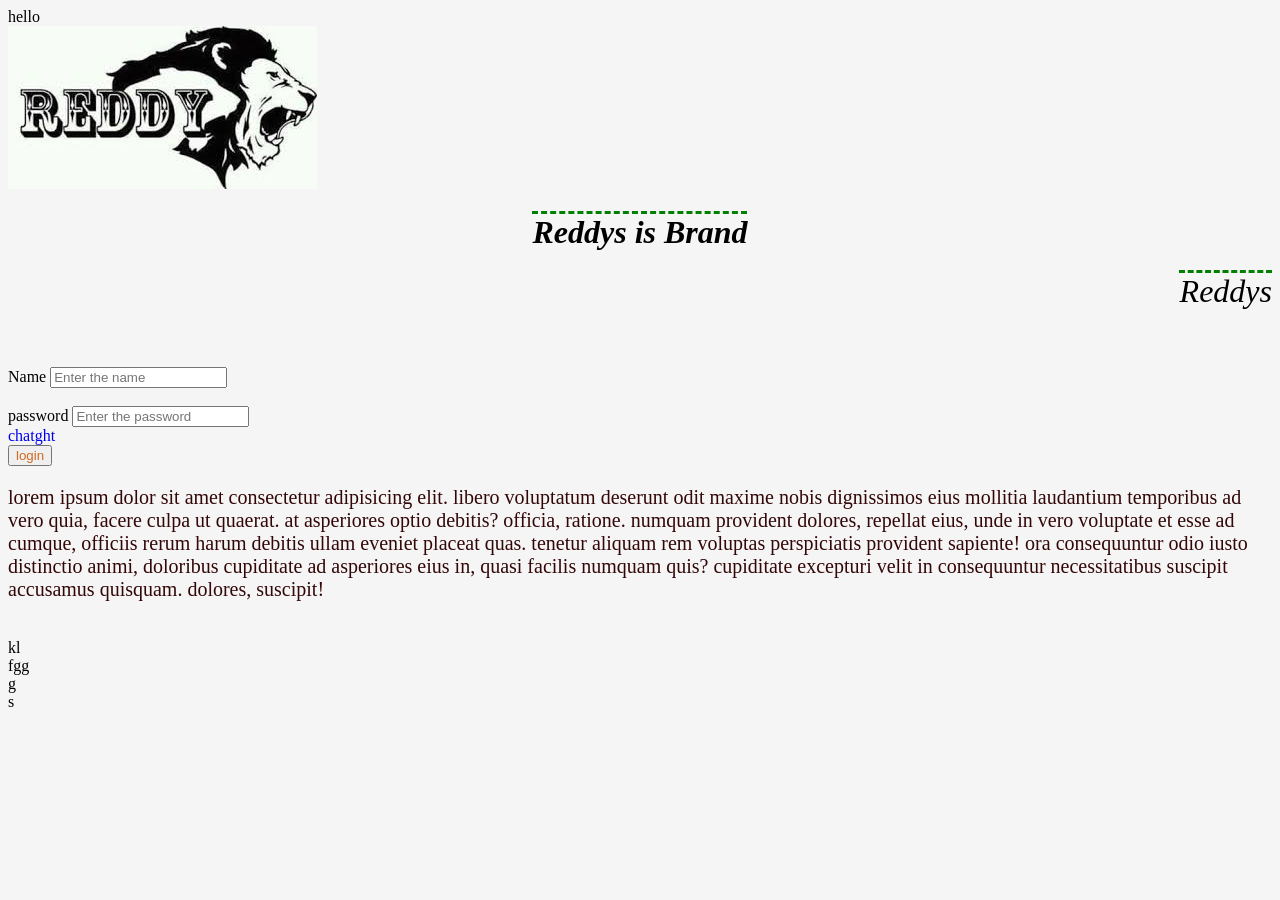
<file: demo-2.html>
<!DOCTYPE html>
<html>
    <header>hello</header>
    <head> 
        <title>We are Reddy's</title>
        <img src="images.jpeg" alt="">
        
        <link rel="stylesheet" href="style.css">
    </head>
    <body>
        <h1> Reddys is Brand</h1>
        <h1 id="h2"> Reddys</h1>
      

        <br>
        <br>

        <label>Name</label>
    <input Name="text" placeholder="Enter the name">
    <br>
    <br>

    <label> password</label>
    <input type="password" placeholder="Enter the password">
    <br>
    <a href="https://chatgpt.com/c/67e6d319-6d14-8008-8d77-fa93b43394c1"> chatght


    </a>
    <br>
    <button>login</button>

    <p>
        Lorem ipsum dolor sit amet consectetur adipisicing elit. Libero voluptatum deserunt odit maxime nobis dignissimos eius mollitia laudantium temporibus ad vero quia, facere culpa ut quaerat. At asperiores optio debitis?
        Officia, ratione. Numquam provident dolores, repellat eius, unde in vero voluptate et esse ad cumque, officiis rerum harum debitis ullam eveniet placeat quas. Tenetur aliquam rem voluptas perspiciatis provident sapiente!
        ora consequuntur odio iusto distinctio animi, doloribus cupiditate ad asperiores eius in, quasi facilis numquam quis? Cupiditate excepturi velit in consequuntur necessitatibus suscipit accusamus quisquam. Dolores, suscipit!
    </p>

    <br>
    
    </body>
<div id="1">kl
    <div id="2">
fgg
    </div>
    <div id="3"> g</div>
    <div id="4">s</div>
</div>
    
    </body>
</html>
</file>
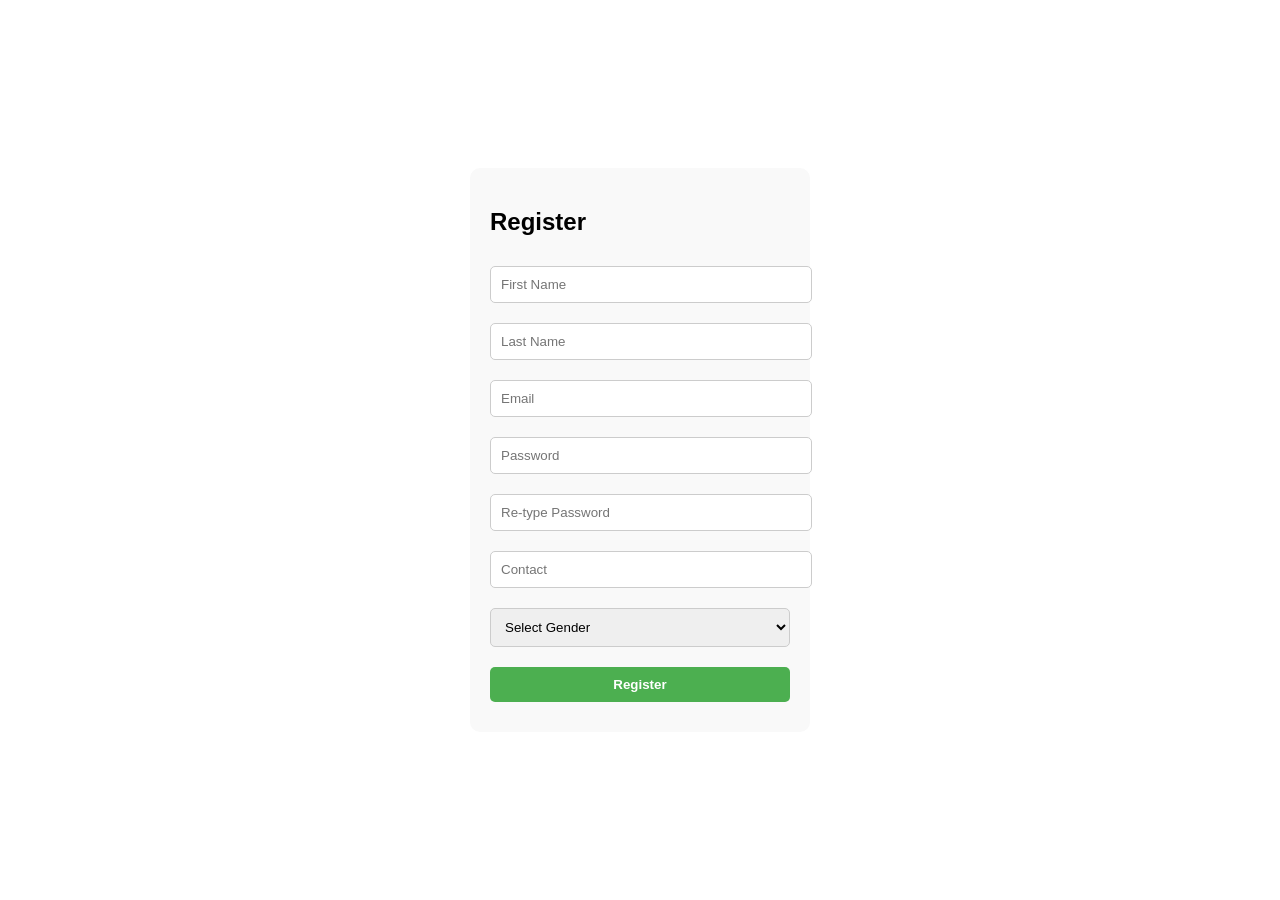
<file: devops week-1.html>
<!DOCTYPE html>
<html>
<head>
  <title>Register</title>
  <style>
    body { font-family: Arial; display: flex; justify-content: center; align-items: center; height: 100vh; margin: 0; }
    form { background: #f9f9f9; padding: 20px; border-radius: 10px; width: 300px; }
    input, select, button { width: 100%; margin: 10px 0; padding: 10px; border-radius: 5px; border: 1px solid #ccc; }
    button { background: #4caf50; color: #fff; border: none; font-weight: bold; }
  </style>
</head>
<body>
  <form>
    <h2>Register</h2>
    <input type="text" placeholder="First Name" required>
    <input type="text" placeholder="Last Name" required>
    <input type="email" placeholder="Email" required>
    <input type="password" placeholder="Password" 
           pattern="^(?=.*\d)(?=.*[a-zA-Z])(?=.*[^a-zA-Z0-9])\S{8,}$" 
           title="Min 8 chars, with number, letter & symbol" required>
    <input type="password" placeholder="Re-type Password" required>
    <input type="text" placeholder="Contact" maxlength="10" required>
    <select required>
      <option value="" disabled selected>Select Gender</option>
      <option>Male</option>
      <option>Female</option>
      <option>Other</option>
    </select>
    <button type="submit">Register</button>
  </form>
</body>
</html>
</file>
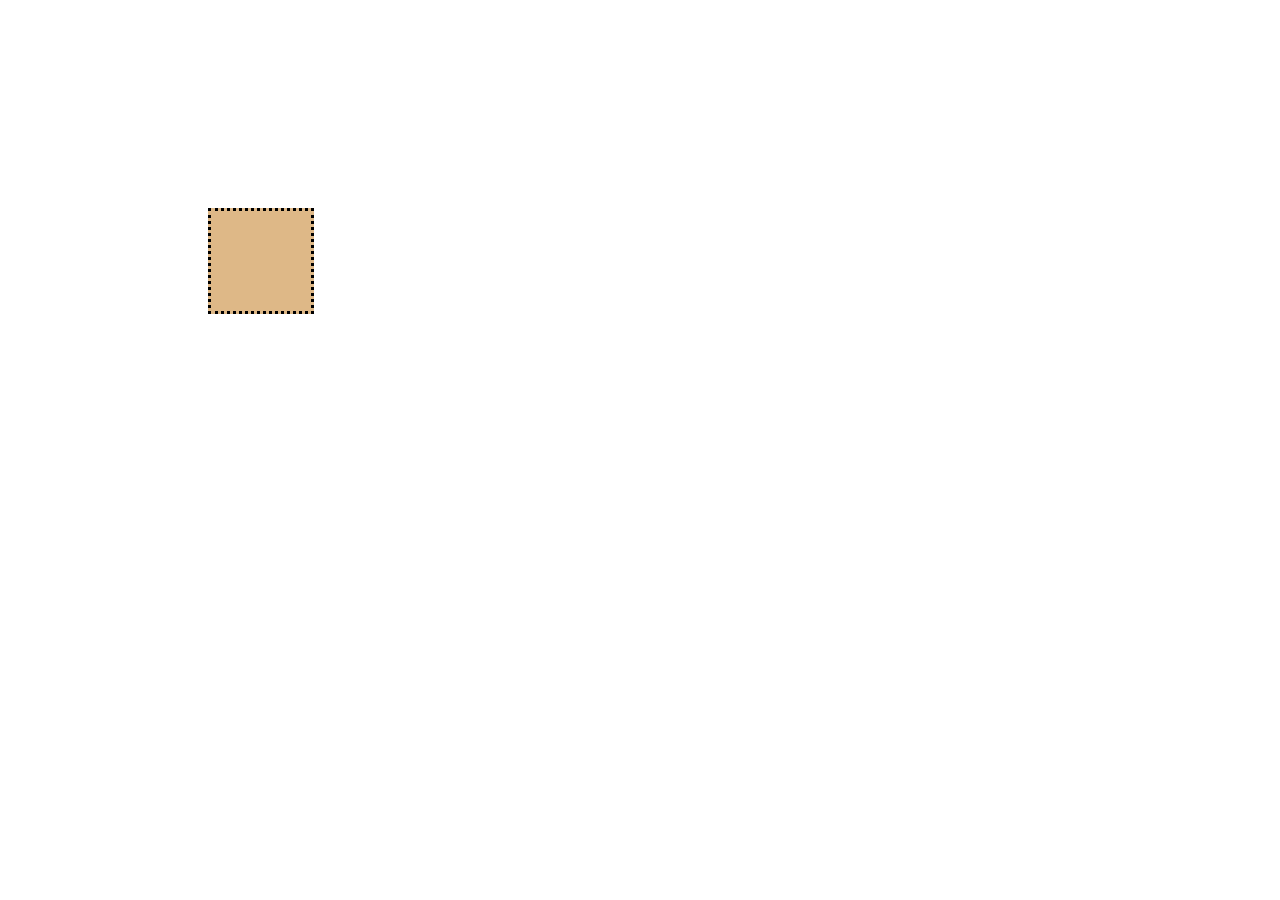
<file: eee.html>
<!DOCTYPE html>
<!DOCTYPE html>
<html lang="en">
<head>
    <meta charset="UTF-8">
    <meta name="viewport" content="width=device-width, initial-scale=1.0">
    <title>Document</title>
    <link rel="stylesheet" href="lis.css">
</head>
<body>
    
    <div id="ee">
 
    </div>
</body>
</html>
</file>
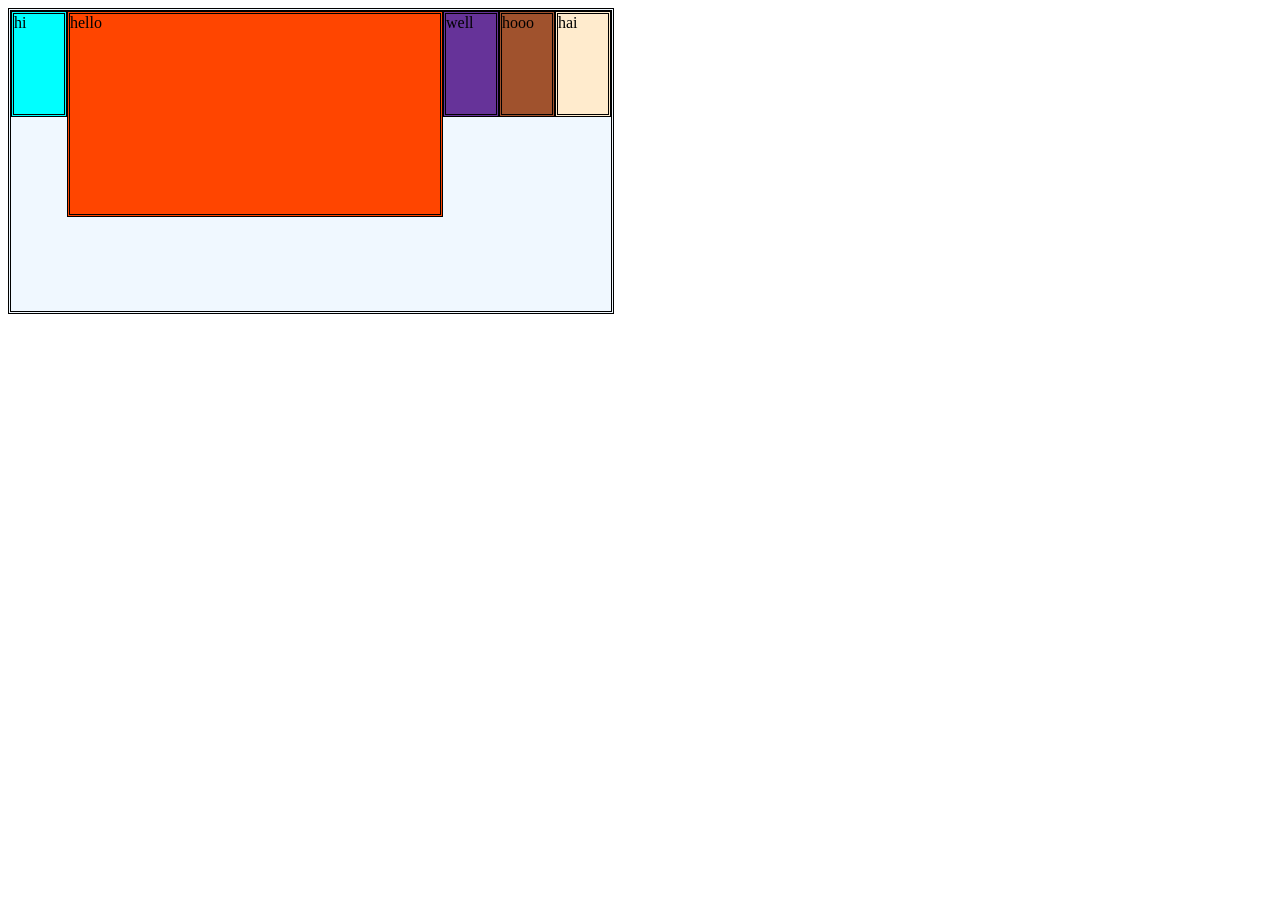
<file: INTRO.HTML>
<!DOCTYPE html>
<html lang="en">
<head>
    <meta charset="UTF-8">
    <meta name="viewport" content="width=device-width, initial-scale=1.0">
    <title>Document</title>
    <link rel="stylesheet" href="vs.css">

</head>
<body>
    <div id="con">
    <div id="div1">hi

    </div>
    <div id="div2">hello</div>
    <div id="div3">well</div>
    
    <div id="div4"> hooo</div>
    <div id="div5">hai</div>
</div>

</body>
</html>
</file>
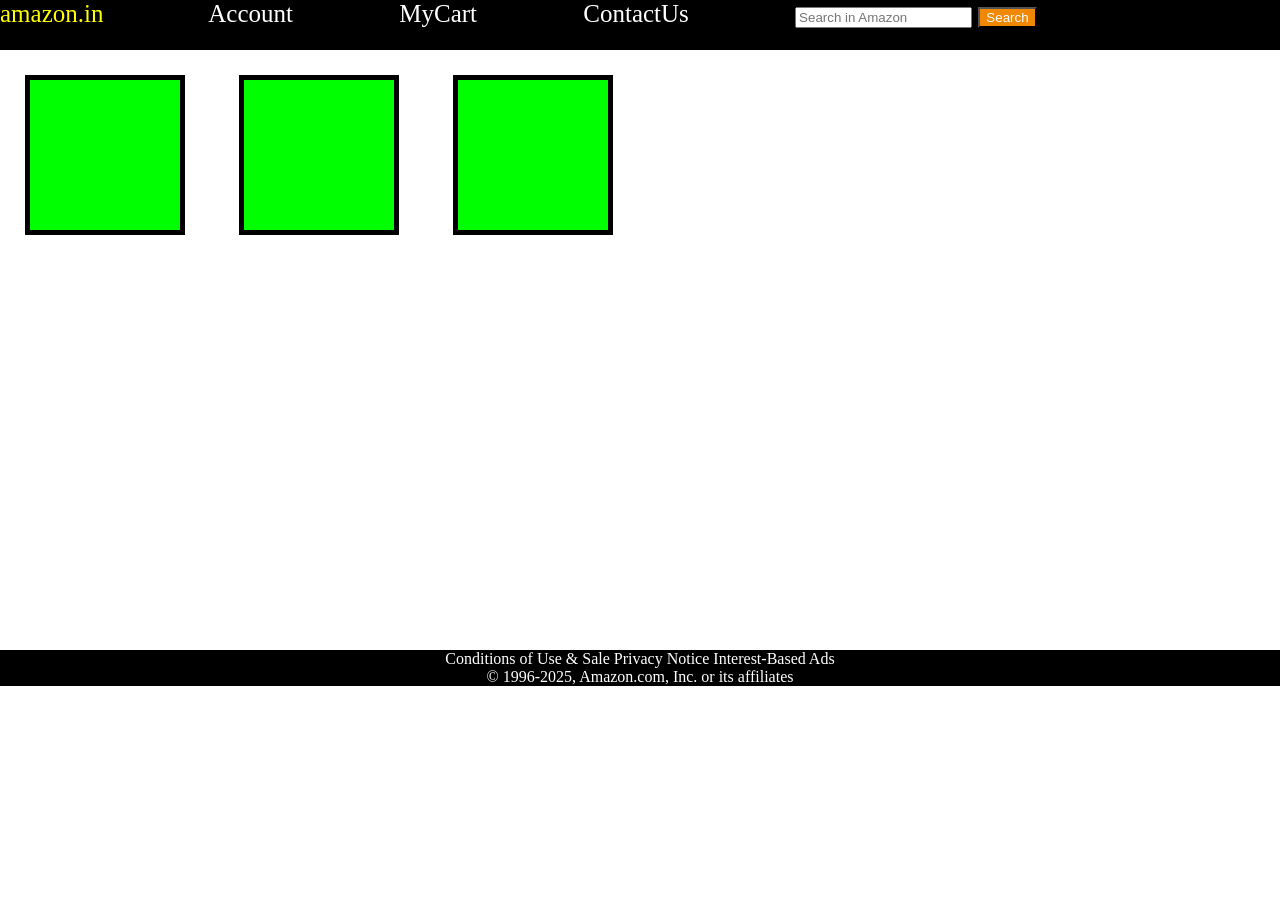
<file: Untitled-1.html>
<!DOCTYPE html>
<html>
    <head>
    <title>rrrr</title>
        
    <link rel="stylesheet" href="style1.css">
    </head>
<body>
   <header>
    <div id="nav">
   <a id="logo" href="#">amazon.in</a>
   <a href="#">Account</a>
   <a href="#">MyCart</a>
   <a href="#">ContactUs</a>
   <label ></label>
   <input type="text" placeholder="Search in Amazon ">
   <button >Search</button>
    </header>
    </div>
    <div id="c">
    <div class="contentArea"></div>
    <div class="contentArea"></div>
    <div class="contentArea"></div>
  </div>
    <footer>Conditions of Use & Sale
      Privacy Notice
      Interest-Based Ads</footer>
    <footer >  &#169; 1996-2025, Amazon.com, Inc. or its affiliates</footer>
   
   
      
</body>       

</html>
</file>
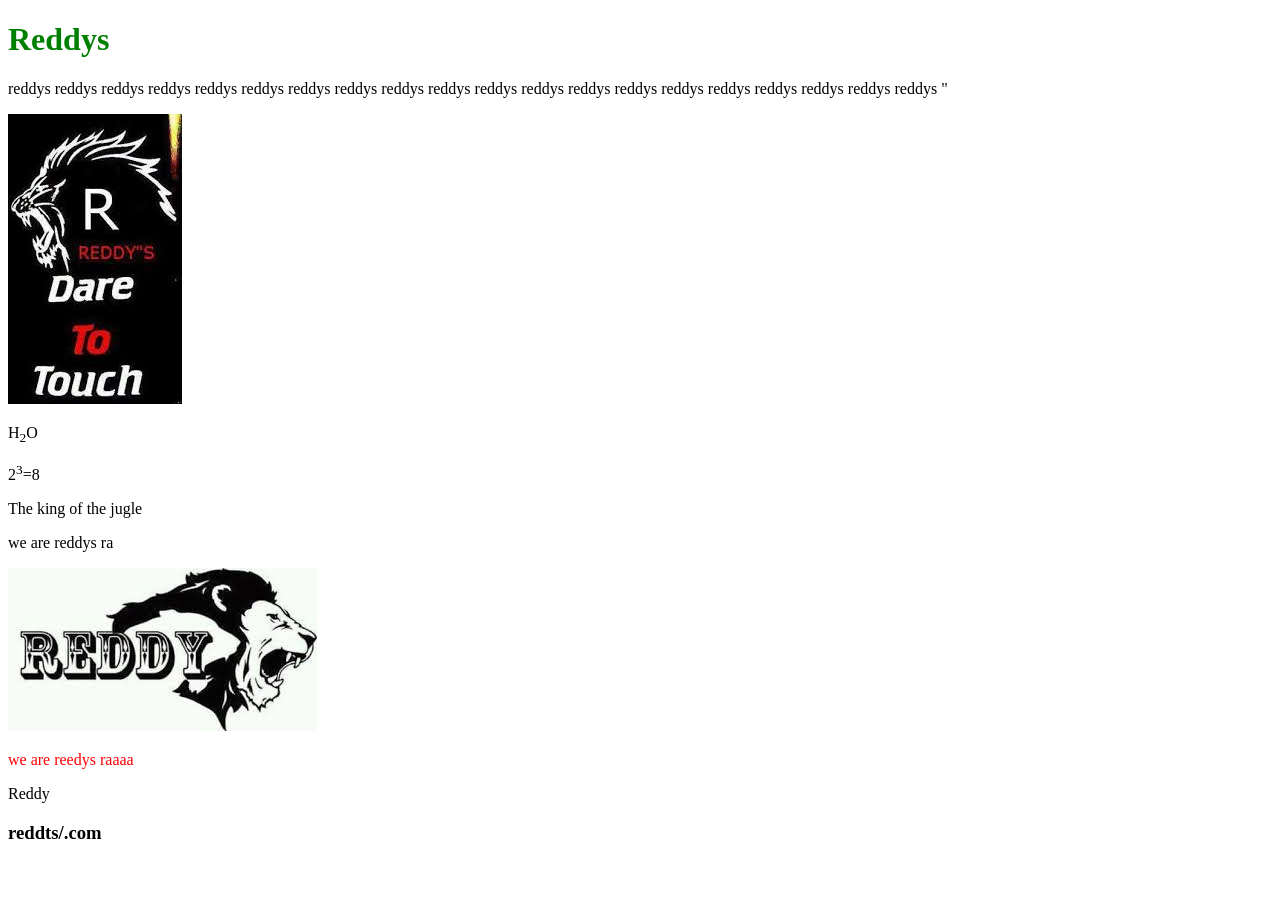
<file: vs.html>
<!DOCTYPE html>
<html>
    <head> 
        <title> king </title>
        
    </head>
    <boby> 
        <h1 style="color:green">Reddys </h1>
        <p> reddys reddys reddys reddys reddys reddys reddys reddys reddys reddys reddys reddys reddys reddys reddys reddys reddys reddys reddys reddys  "</p>
<img src="dare to touch.jpeg"  alt="sai">
<p> H<sub>2</sub>O</p>

<p>2<sup>3</sup>=8</p>
<div>
    <p>The king of the jugle</p>
    <p> we are reddys ra</p>
</div>
<div>
    <img src="/images.jpeg" alt="reddy">
    <p style="color:red"> we are reedys raaaa </p>
</div>
<span>Reddy</span>

<footer><h3>
    reddts/.com</h3></footer>
    </boby>
</html>
</file>
<file: style.css>
p{
        color:blueviolet;
       }
       button{
        color:chocolate;
       }
      
       body{
 background-color: whitesmoke;
       }
       p{
        text-align:start;
       }
      h1 {
        font-style: italic;
        text-align: center;

        text-decoration: green dashed overline;
        text-emphasis-color: rgb(255, 165, 0)
        ;

       }
       a{
        text-decoration: none;
       }
       label{
        text-align:center
       }
      
       #h2{
        text-align: justify;
        text-align: right;
        font-weight: lighter;
        color: black;
        font-style: italic;
        font-size: xx-large; 
       }
       img{
        max-width: ;

       }
p{
      font-family:Georgia, 'Times New Roman', Times, serif;
      color:rgb(51, 7, 7);
      text-align: justify,center;
      font-size: 20px;
    
      line: height 2px;
      text-transform: lowercase;
}
#1{
      height: 500px;
      width: 200px;
      background-color: beige;
  
}
#2{
   height: 100px;
      width: 100px;
      background-color: red;
      border-radius: 50%;
}
#3{
      height: 100px;
         width: 100px;
         background-color:yellow;
         border-radius: 50%;
   }
   #4{
      height: 100px;
         width: 100px;
         background-color:green;
         border-radius: 50%;
   }
</file>
<file: lis.css>
div{
    height: 100px;
    width: 100px;
    background-color: burlywood;
    border: dotted black;
    position: relative;
    top: 200px;
    left: 200px;
    transition-property:all ;
    transition-duration: 2s;
    transition-timing-function:ease-in-out;
    transition-delay: 2s;

}
div:hover{
    background-color: red;
    transform: scale(2);
    transform:skew(90deg);
}
div:active{
    background-color: black;
}
</file>
<file: vs.css>
div{
    height: 100px;
    width: 50px;
    background-color: antiquewhite;
    border:  double black;
display: inline-block;
}
#con{height: 300px;
    width: 600px;
    background-color: aliceblue;
    display: flex;
    flex-direction: row;
    justify-content: center;    

align-items: flex-start;
    
}
#div1{
    background-color: aqua;

}
#div3{
    background-color: rebeccapurple;


}  
#div2{
    background-color:orangered;
    height: 200px;
    flex-grow: 1;
}
#div4{
    background-color: sienna;
    

}

#div5{
    background-color: blanchedalmond;
}
</file>
<file: style1.css>
*{
    padding 0%;
    margin: 0%;
    color: white;
}
#nav{
    background-color: black;
    height: 50px;
    width: 450%;
    font-size: 25px;   
    padding-top: 0;
}
button{
  background-color:#f08804;
  size: 10px;

}
#logo{
color: yellow;
}
a{
    margin-right: 100px;
    text-decoration: none;
}
.contentArea{
    padding: 25px;
    margin: 25px;
    height: 100px;
    width: 100px;
    border: 5px solid black;

    background-color:rgba(0,255,0 ,1);
    display: inline-block;

}
#c{
    height:600px;
}
footer{
   background-color: black;
   text-align: center;
}
</file>
